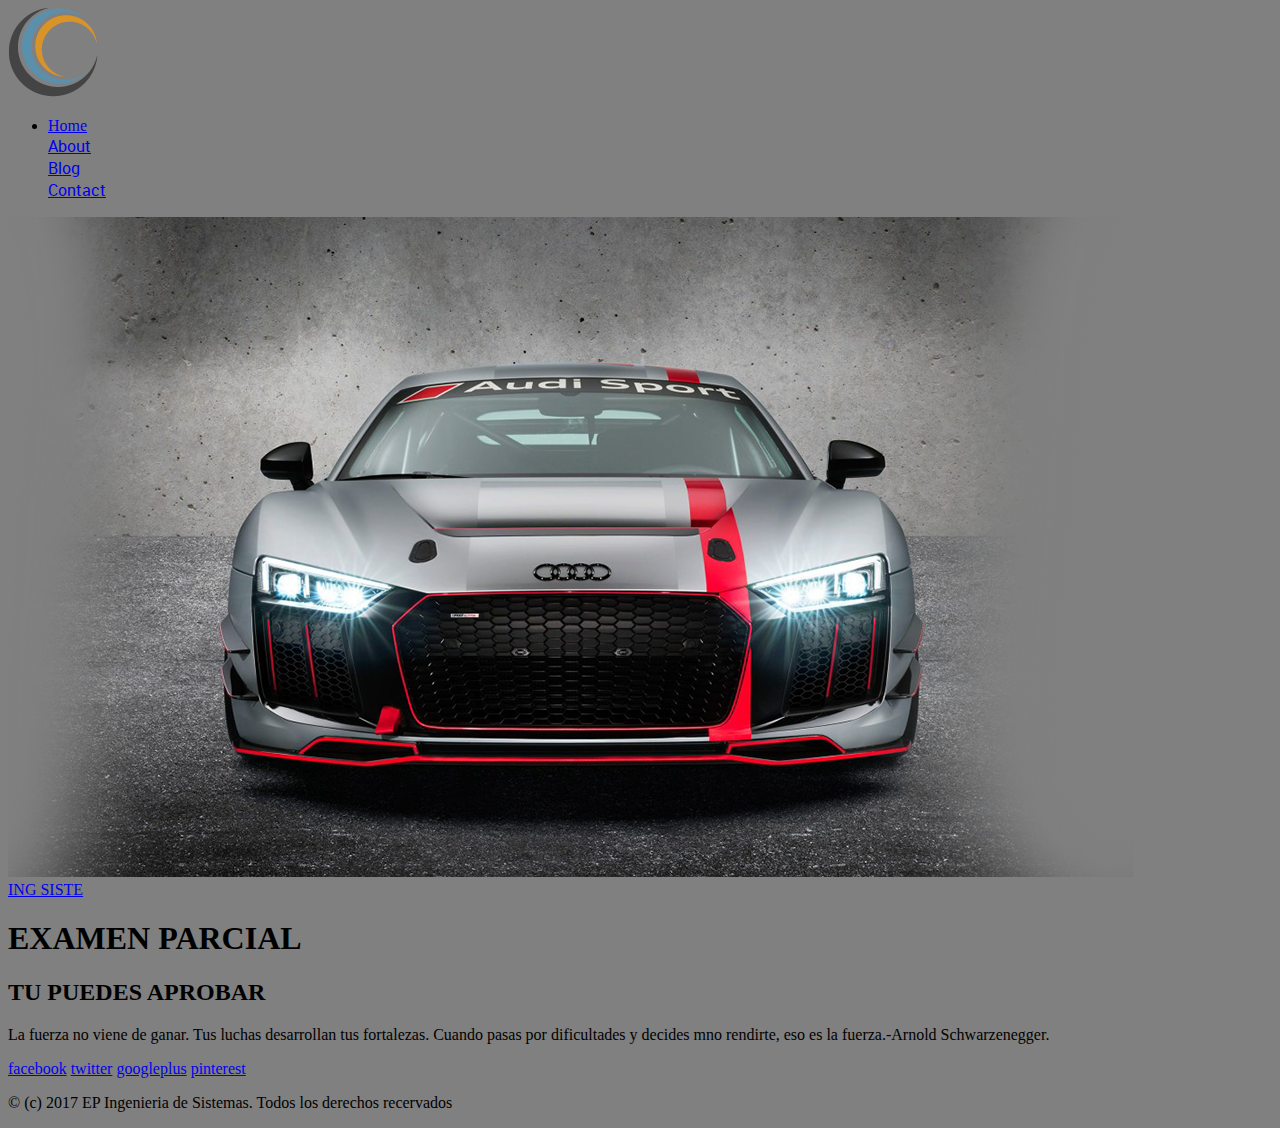
<file: index.html>
<!DOCTYPE html>
<!--
To change this license header, choose License Headers in Project Properties.
To change this template file, choose Tools | Templates
and open the template in the editor.
-->
<html>
    <head>
        <link rel="icon" type="image/png" href="imagenes/logo01.png" />
        <title>Home</title>
        <meta charset="UTF-8">
        <meta name="viewport" content="width=device-width, initial-scale=1.0">
        <link href="css/estilos.css" rel="stylesheet" type="text/css"/>
    </head>
    <body>
        <div id="container">
            <header id="header1">
                <nav>
                    <a href="index.html" class="logo"><img src="imagenes/logo01.png" alt=""></a>
                    <ul id="navigation">
                        <li class="selected"><a href="#">Home</a></li>
                        <li class="menu"><a href="vista/about.html">About</a></li>
                        <li class="menu"><a href="vista/blog.html">Blog</a></li>
                        <li class="menu"><a href="vista/contact.html">Contact</a></li>
                    </ul>
                </nav>
            </header>
            <section id="body" class="home">
                <header class="header2">
                    <img src="imagenes/bg-home.png" alt="">
                    <div>
                        <a href="#">ING SISTE</a>
                    </div>
                </header>
                <article class="body">
                    <div>
                        <div>
                            <h1>EXAMEN PARCIAL</h1>
                            <h2>TU PUEDES APROBAR</h2>
                            <p>La fuerza no viene de ganar. Tus luchas desarrollan tus fortalezas. Cuando pasas por dificultades y decides mno rendirte, eso es la fuerza.-Arnold Schwarzenegger.</p>
                        </div>
                    </div>
                </article>
            </section>
            <footer id="footer2">
                <div>
                    <div class="connect">
                        <a href="#" class="fecebook">facebook</a>
                        <a href="#" class="twitter">twitter</a>
                        <a href="#" class="googleplus">googleplus</a>
                        <a href="#" class="pinterest">pinterest</a>
                    </div>
                    <p>&copy; (c) 2017 EP Ingenieria de Sistemas. Todos los derechos recervados</p>
                </div>
            </footer>
        </div>
    </body>
</html>
</file>
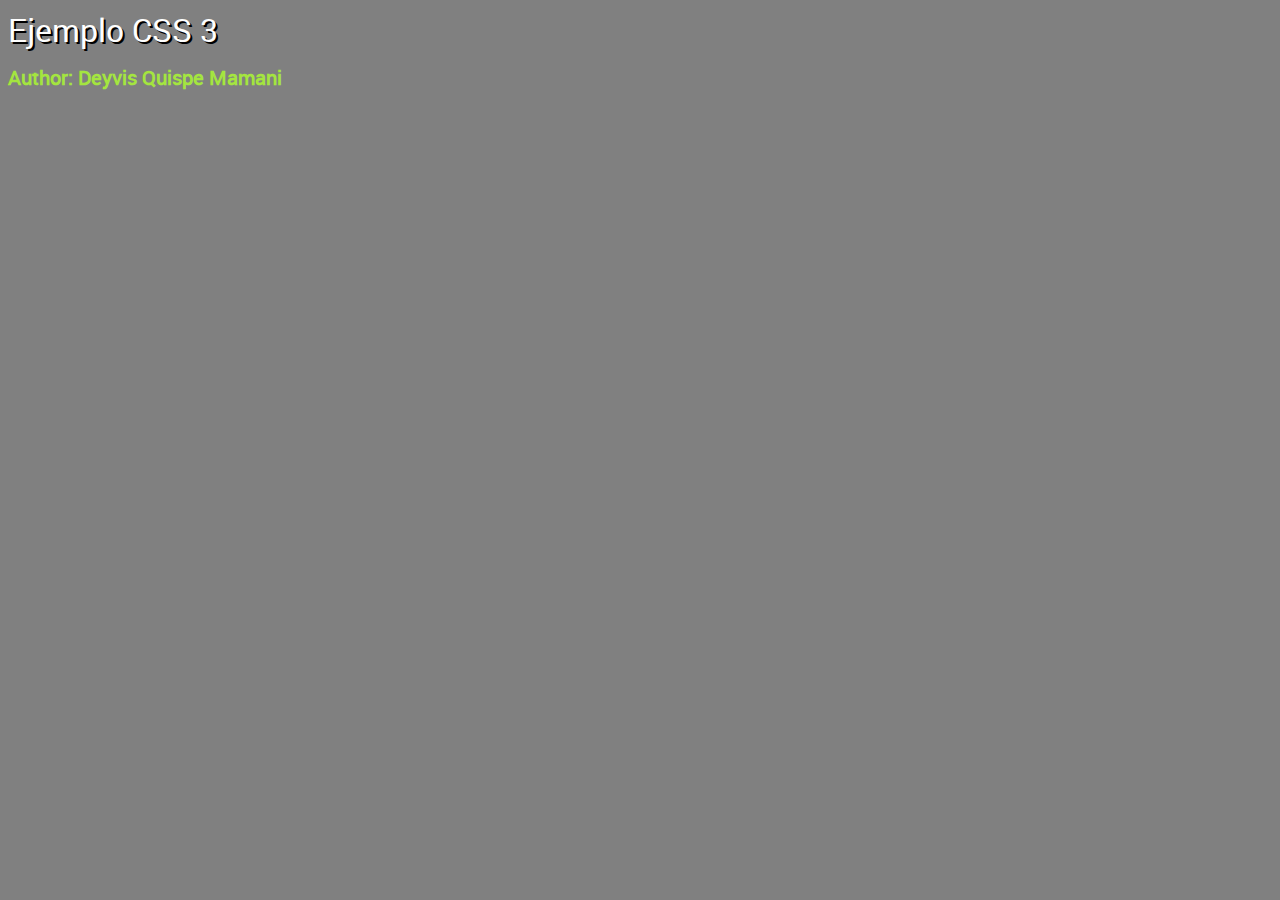
<file: vista/about.html>
<!DOCTYPE html>
<!--
To change this license header, choose License Headers in Project Properties.
To change this template file, choose Tools | Templates
and open the template in the editor.
-->
<html>
    <head>
        <link rel="icon" type="image/png" href="../imagenes/logo01.png" />
        <title>About</title>
        <meta charset="UTF-8">
        <meta name="viewport" content="width=device-width, initial-scale=1.0">
        <link href="../css/estilos.css" rel="stylesheet" type="text/css"/>
    </head>
    <body>
        <div class="titulos">Ejemplo CSS 3</div>
        <div class="tituloanim">
            <h1>
                Author: Deyvis Quispe Mamani
            </h1>
        </div>
    </body>
</html>
</file>
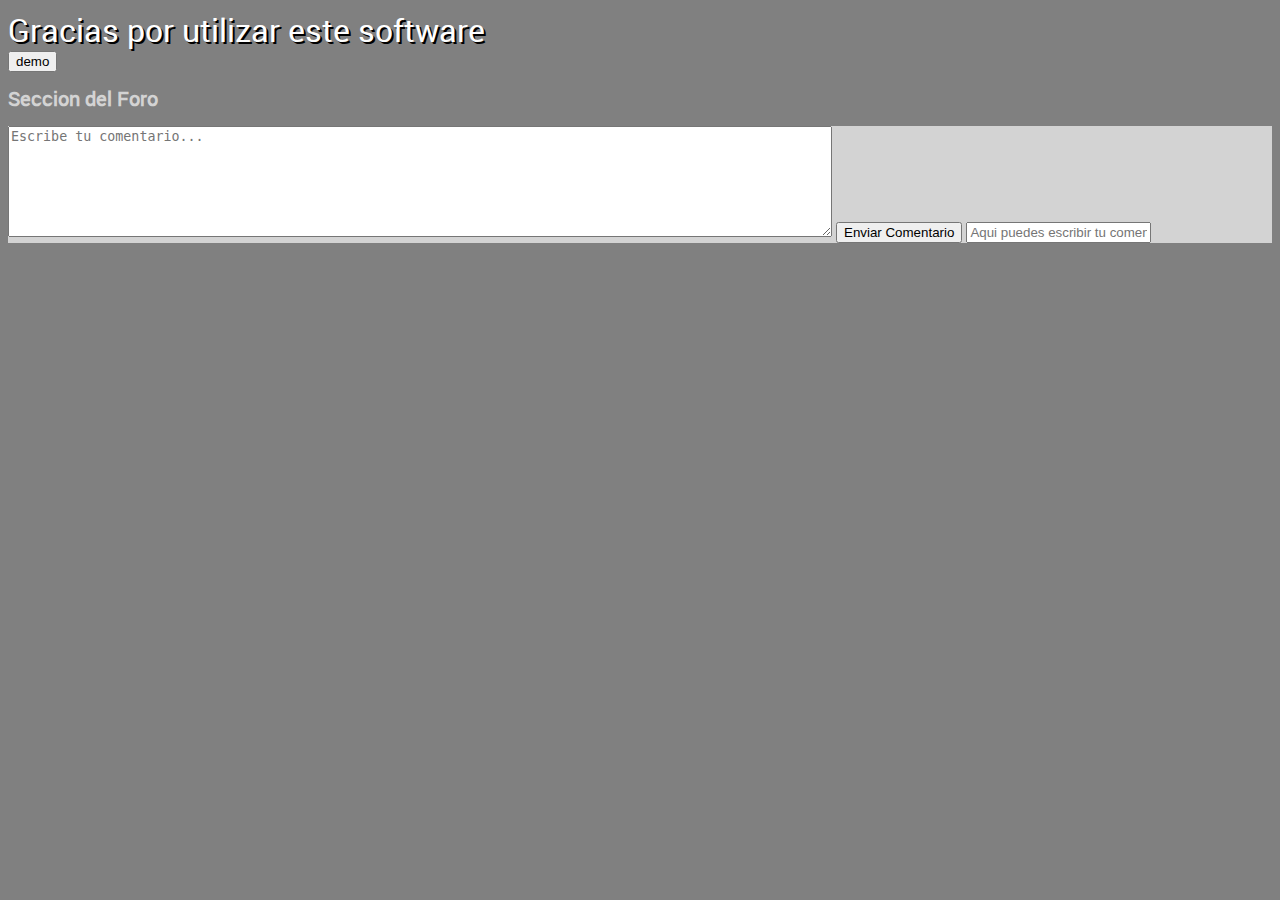
<file: vista/blog.html>
<!DOCTYPE html>

<html>
    <head>
        <link rel="icon" type="image/png" href="../imagenes/logo01.png" />
        <title>Blog</title>
        <meta charset="UTF-8">
        <meta name="viewport" content="width=device-width, initial-scale=1.0">
        <script src="../js/script.js" type="text/javascript"></script>
        <link href="../css/estilos.css" rel="stylesheet" type="text/css"/>
    </head>
    <body style="background-color: gray;">
        <div class="titulos">Gracias por utilizar este software</div>
        <input type="button" value="demo" onclick=demo(); />
        <div>
            <div>
                <h1 class="coment">Seccion del Foro</h1>
            </div>
            <div contenteditable="true" style="border: 1px;background-color: lightgray;">
                <textarea id="comentario" name="comentario" rows="7" cols="100" placeholder="Escribe tu comentario..."></textarea>
                <button id="boton" onclick="comentario()">Enviar Comentario</button>
                <input type="text" name="comentario" class="comentario" placeholder="Aqui puedes escribir tu comentario del sistema.">
            </div>
        </div>
    </body>
</html>
</file>
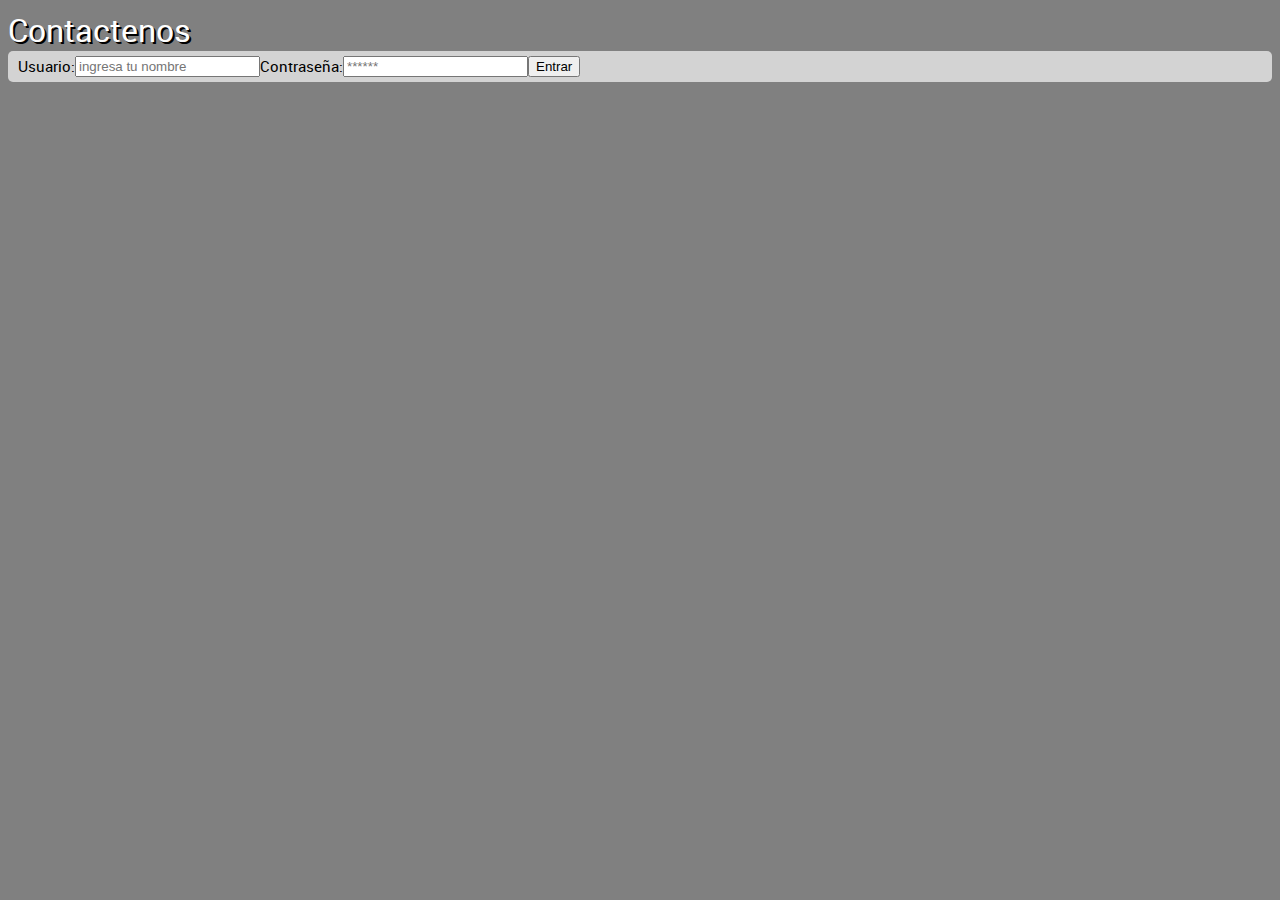
<file: vista/contact.html>
<!DOCTYPE html>
<!--
To change this license header, choose License Headers in Project Properties.
To change this template file, choose Tools | Templates
and open the template in the editor.
-->
<html>
    <head>
        <link rel="icon" type="image/png" href="../imagenes/logo01.png" />
        <title>Contacto</title>
        <meta charset="UTF-8">
        <meta name="viewport" content="width=device-width, initial-scale=1.0">
        <link href="../css/estilos.css" rel="stylesheet" type="text/css"/>
    </head>
    <body>
        <div class="titulos">Contactenos</div>
        <div>
            <div>
                <form>
                    <label for="name">Usuario: </label>
                    <input type="text" placeholder="ingresa tu nombre" required />
                    <br />
                    <label for="contrasena">Contraseña: </label>
                    <input type="password" placeholder="******" required />
                    <input type="submit" value="Entrar"/>
                </form>
            </div>
            <div>
                
            </div>
        </div>
    </body>
</html>
</file>
<file: css/estilos.css>
@font-face{
    font-family: robotoRegular;
    src: url(../fonts/roboto-regular-webfont.ttf);
}
.menu{
    
    font-family: robotoRegular;
    color: white;
    list-style: none;
    text-decoration: none;
}
.titulos{
    color: white;
    font-family: robotoRegular;
    font-size: 32px;
    text-shadow: 2px 2px #000000;
}
form{
    font-family: robotoRegular;
    font-size: 15px;
    text-align: center;
    display: flex;
    border: 1px;
    box-shadow: 12px blueviolet;
    background-color: lightgray;
    border-radius: 5px 5px 5px 5px;
    padding-top: 5px;
    padding-bottom: 5px;
    padding-left: 10px;
}
body{
    background-color: gray;
}
.tituloanim{
    font-family: robotoRegular;
    font-size: 10px;
    color: greenyellow;
    transform: rotate(0deg);
    opacity: 0.8;
    animation: mitextoanim 8s;
    animation-iteration-count: infinite;
}
@keyframes mitextoanim {
    0%{font-size: 10px;transform: rotate(0deg);opacity: 0.8;}
    99%{font-size: 30px;transform: rotate(360deg);opacity: 0.8;}
    100%{font-size: 10px;transform: rotate(0deg);opacity: 100%;}
}
.coment{
    font-family: robotoRegular !important;
    font-size: 20px;
    color: lightgrey;
    text-shadow: 2px 2px dark;
    animation: mitext 2s infinite;
}
@keyframes mitext {
    0%{font-size: 20px;text-shadow: 2px 2px dark;}
    50%{font-size: 23px;text-shadow: 2px 2px white;}
    100%{font-size: 20px;text-shadow: 2px 2px dark;}
}
</file>
